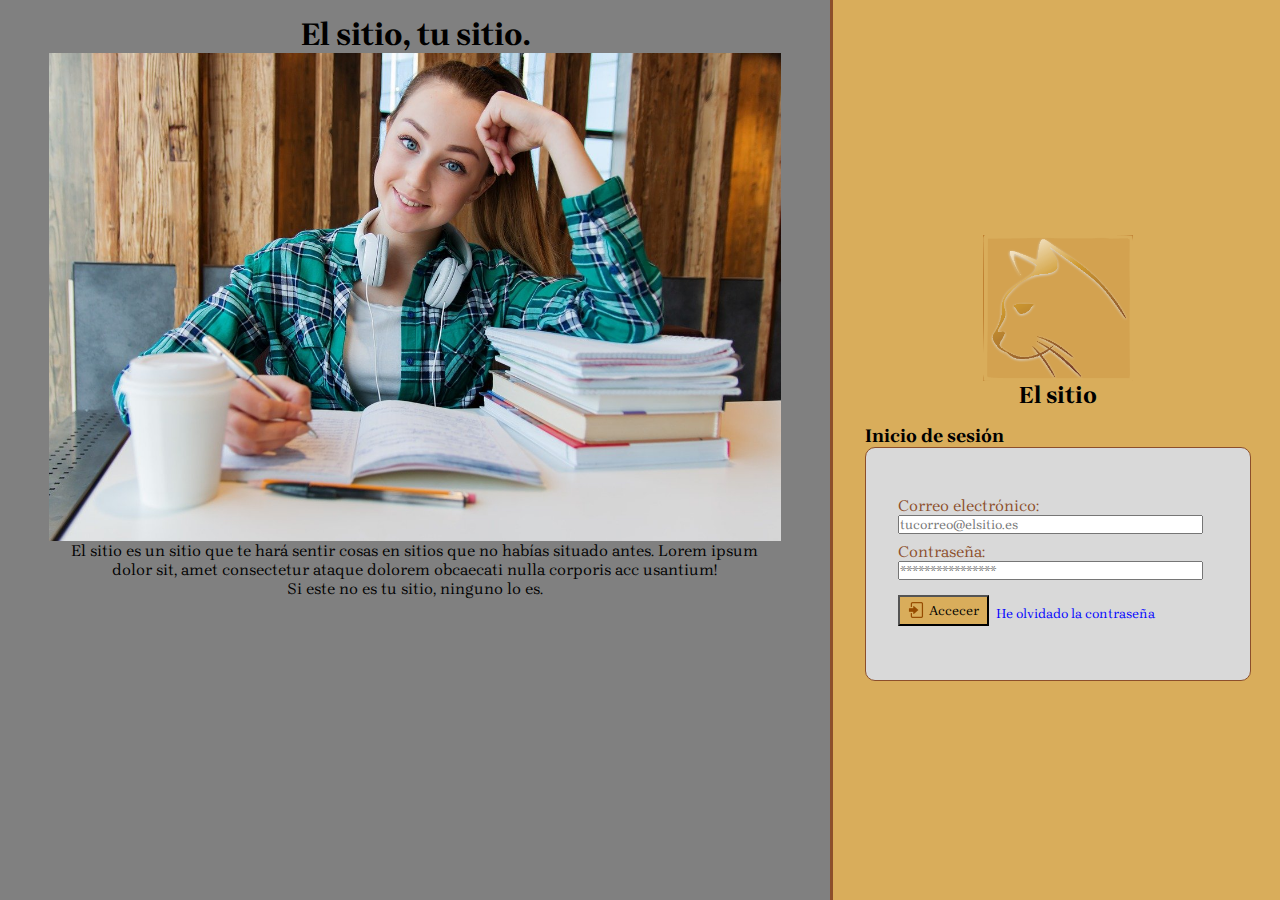
<file: index.html>
<!DOCTYPE html>
<html lang="es">

<head>
    <meta charset="UTF-8">
    <meta name="viewport" content="width=device-width, initial-scale=1.0">
    <title>Inicio de sesión - El Sitio</title>

    <link rel="stylesheet" href="CSS/basic.css">
    <link rel="stylesheet" href="CSS/login.css">
</head>

<body>
    <aside>
        <h1>El sitio, tu sitio.</h1>
        <img src="./img/estudiante.jpg" alt="">
        <p>
            El sitio es un sitio que te hará sentir cosas en sitios que no habías situado antes.
            Lorem ipsum dolor sit, amet consectetur ataque dolorem obcaecati nulla corporis
            acc usantium!
        </p>
        <p>
            Si este no es tu sitio, ninguno lo es.
        </p>
    </aside>
    <main>
        <div id="logo">
            <img src="./img/logo.png" alt="Logo de la web: un gato.">
            <h2>El sitio</h2>
        </div>
        <div id="formulario">
            <h3>Inicio de sesión</h3>
            <form action="inicio.html">
                <ul>
                    <li>
                        <label for="correo">Correo electrónico: </label>
                    </li>
                    <li><input type="email" id="correo" name="correo" placeholder="tucorreo@elsitio.es"
                            autocomplete="email" required>
                    </li>
                    <li>
                        <label for="contraseña">Contraseña: </label>
                    </li>
                    <li><input type="password" id="contraseña" name="contraseña" placeholder="****************"
                            autocomplete="current-password" required>
                    </li>
                    <li>
                        <button type="submit" class="aceptar" id="login">
                            <img src="./img/login.ico" alt="Login" class="loginico">
                            Accecer
                        </button>
                        <a href="#" onclick="alert('Contacta con el administrador de tu centro.');"><small>He olvidado
                                la contraseña</small></a>
                    </li>
                </ul>
            </form>
        </div>
    </main>
</body>

</html>
</file>
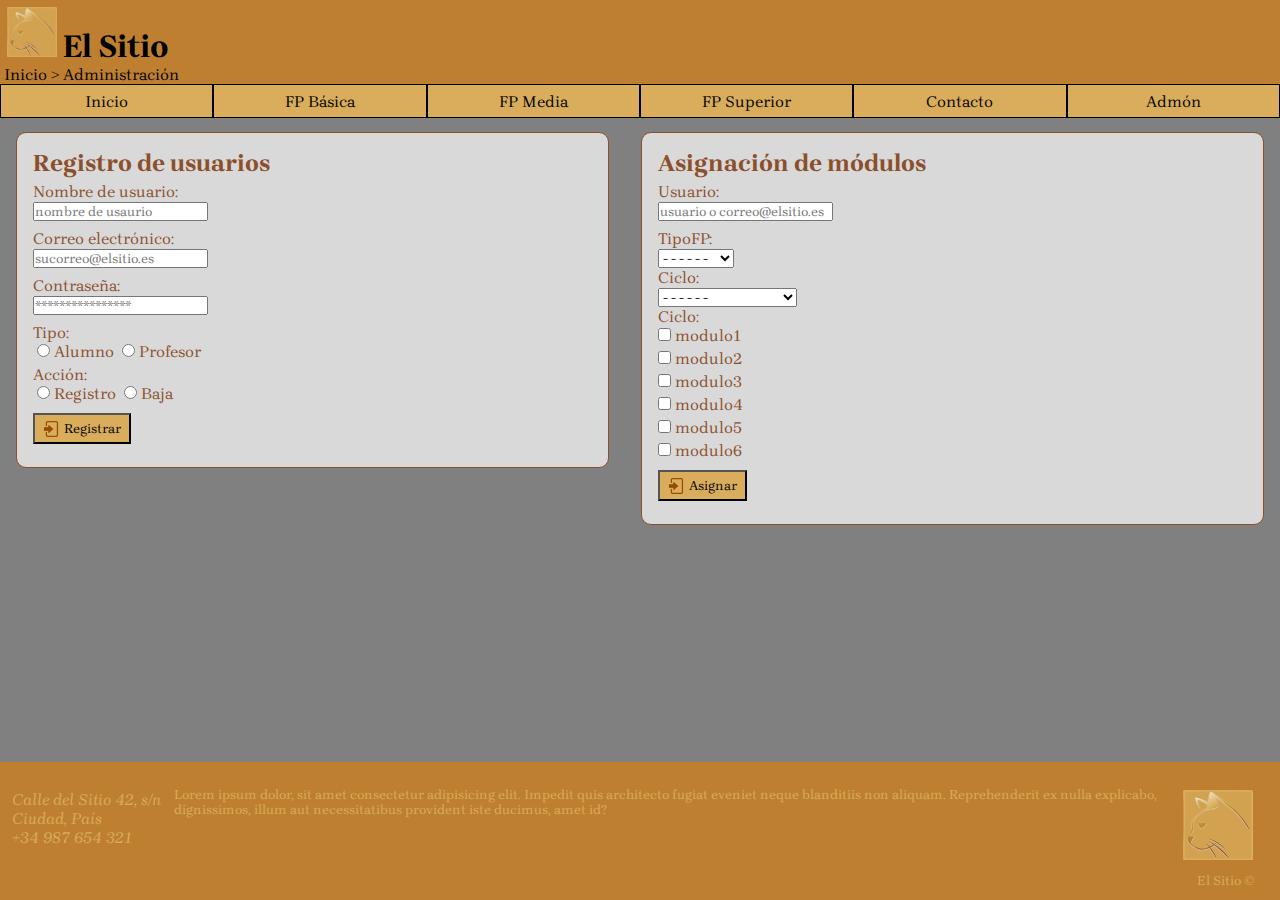
<file: administracion.html>
<!DOCTYPE html>
<html lang="es">

<head>
    <meta charset="UTF-8">
    <meta name="viewport" content="width=device-width, initial-scale=1.0">
    <title>Inicio - El Sitio</title>
    <link rel="stylesheet" href="CSS/basic.css">

    <link rel="stylesheet" href="CSS/administracion.css">
</head>

<body>
    <header>
        <img src="img/logo.png" alt="El logo de la web. Es un Gato" class="logo">
        <h1>&nbsp;El Sitio&nbsp;</h1>

    </header>

    <nav class="breadcrumb">
        <ul class="breadcrumb">
            <li>
                &nbsp;<a href="inicio.html">Inicio</a>
            </li>
            <li>
                <a href="#">Administración</a>
            </li>
        </ul>
    </nav>

    <div class="desplegable">
        <span class="desplegable">&nbsp;
            Menu
        </span>
        <ul class="btn-group">
            <li>
                <a href="inicio.html">Inicio</a>
            </li>
            <li>
                <a href="#">FP Básica</a>
            </li>
            <li>
                <a href="#">FP Media</a>
            </li>
            <li>
                <a href="#">FP Superior</a>
            </li>
            <li>
                <a href="#">Contacto</a>
            </li>
            <li>
                <a href="#">Admón</a>
            </li>
        </ul>
    </div>

    <main>
        <form>
            <h2>Registro de usuarios</h2>
            <ul>
                <li>
                    <label for="usuario_reg">Nombre de usuario: </label>
                </li>
                <li>
                    <input type="text" id="usuario_reg" name="usuario" placeholder="nombre de usaurio" required>
                </li>
                <li>
                    <label for="correo_reg">Correo electrónico: </label>
                </li>
                <li>
                    <input type="email" id="correo_reg" name="correo" placeholder="sucorreo@elsitio.es" required>
                </li>
                <li>
                    <label for="contraseña_reg">Contraseña: </label>
                </li>
                <li>
                    <input type="password" id="contraseña_reg" name="contraseña" placeholder="****************"
                        required>
                </li>
                <li>Tipo:</li>
                <li>
                    <label>
                        <input type="radio" class="radioButton" name="tipoUsuario" id="alum" required>Alumno
                    </label>
                    <label>
                        <input type="radio" class="radioButton" name="tipoUsuario" id="prof" required>Profesor
                    </label>
                </li>
                <li>Acción:</li>
                <li>
                    <label>
                        <input type="radio" class="radioButton" name="acción" id="reg" required>Registro
                    </label>
                    <label>
                        <input type="radio" class="radioButton" name="acción" id="baja" required>Baja
                    </label>
                </li>

                <li>
                    <button type="submit" class="aceptar" id="registrar">
                        <img src="./img/login.ico" alt="Login" class="loginico">
                        Registrar
                    </button>
                </li>
            </ul>
        </form>

        <form>
            <h2>Asignación de módulos</h2>
            <ul>
                <li>
                    <label for="usuario_asig">Usuario: </label>
                </li>
                <li>
                    <input type="text" id="usuario_asig" name="usuario" placeholder="usuario o correo@elsitio.es"
                        required>
                </li>
                <li>
                    <label for="FP">TipoFP: </label>
                </li>
                <li>
                    <select name="FP" id="FP" required>
                        <option value="">- - - - - -</option>
                        <option>Básica</option>
                        <option>Media</option>
                        <option>Superior</option>
                    </select>
                </li>
                <li>
                    <label for="ciclo">Ciclo: </label>
                </li>
                <li>
                    <select name="ciclo" id="ciclo" required>
                        <option value="">- - - - - -</option>
                        <option>Nombre del ciclo 1</option>
                        <option>Nombre del ciclo 2</option>
                        <option>Nombre del ciclo 3</option>
                        <option>Nombre del ciclo 4</option>
                        <option>Nombre del ciclo 5</option>
                        <option>Nombre del ciclo 6</option>
                        <option>Nombre del ciclo 7</option>
                        <option>Nombre del ciclo 8</option>
                    </select>
                </li>
                <li>
                    Ciclo:
                </li>
                <li class="modulos">
                    <ul>
                        <li>
                            <label>
                                <input type="checkbox" name="modulos" id="modulo1">
                                modulo1
                            </label>

                        </li>
                        <li>
                            <label>
                                <input type="checkbox" name="modulos" id="modulo2">
                                modulo2
                            </label>
                        </li>
                        <li>
                            <label>
                                <input type="checkbox" name="modulos" id="modulo3">
                                modulo3
                            </label>
                        </li>
                        <li>
                            <label>
                                <input type="checkbox" name="modulos" id="modulo4">
                                modulo4
                            </label>
                        </li>
                        <li>
                            <label>
                                <input type="checkbox" name="modulos" id="modulo5">
                                modulo5
                            </label>
                        </li>
                        <li>
                            <label>
                                <input type="checkbox" name="modulos" id="modulo6">
                                modulo6
                            </label>
                        </li>
                    </ul>
                </li>





                <li>
                    <button type="submit" class="aceptar" id="asignar">
                        <img src="./img/login.ico" alt="Login" class="loginico">
                        Asignar
                    </button>
                </li>
            </ul>
        </form>

    </main>
    <!-- <aside>
        <div class="texto">
            <h5>Admnistrar es una tarea honorable. No Te olvides nunca.</h5>

        </div>
        <div class="imagen">
            <img src="img/calendario.png" alt="calendario">
        </div>
        <div class="texto">

        </div>


    </aside> -->
    <footer>

        <small>
            Lorem ipsum dolor, sit amet consectetur adipisicing elit. Impedit quis architecto fugiat eveniet neque
            blanditiis non aliquam. Reprehenderit ex nulla explicabo, dignissimos, illum aut necessitatibus provident
            iste ducimus, amet id?
        </small>

        <address>
            <p>Calle del Sitio 42, s/n </p>
            <p>Ciudad, País</p>
            <p>+34 987 654 321</p>
        </address>
        <div id="logo_footer">
            <img src="img/logo.png" alt="El logo de la web. Es un gato." class="logo">
            <small> El Sitio &copy;</small>
        </div>
    </footer>

</body>

</html>
</file>
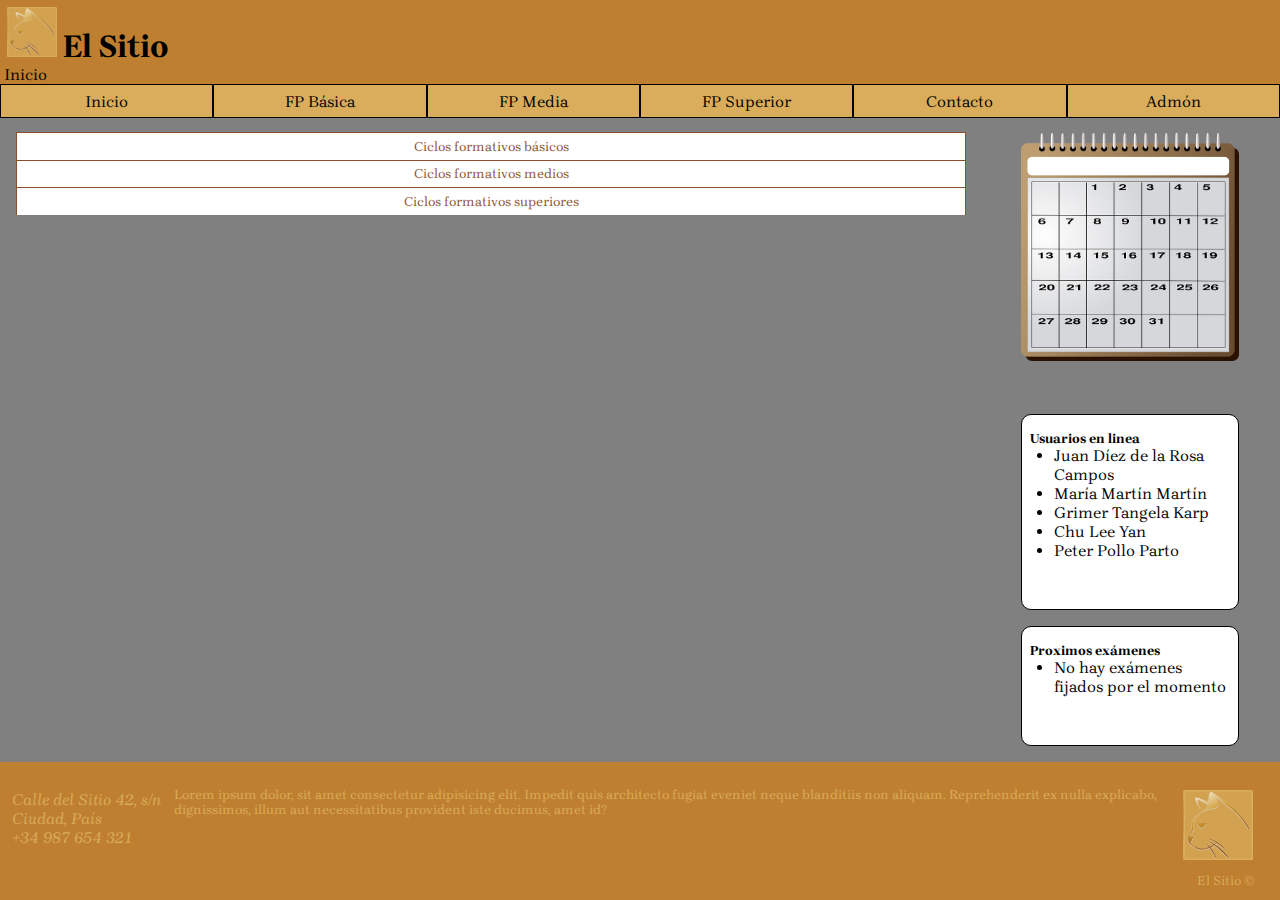
<file: inicio.html>
<!DOCTYPE html>
<html lang="es">

<head>
    <meta charset="UTF-8">
    <meta name="viewport" content="width=device-width, initial-scale=1.0">
    <title>Inicio - El Sitio</title>
    <link rel="stylesheet" href="CSS/basic.css">

    <link rel="stylesheet" href="CSS/inicio.css">
</head>

<body>


    <script>
        document.addEventListener("DOMContentLoaded", () => {
            let ciclos = document.getElementsByClassName('ciclos');

            for (let i = 0; i < ciclos.length; i++) {
                const div = ciclos[i];

                div.addEventListener('click', mostrarOcultar);
            }
        })


        function mostrarOcultar(e) {
            let nivel = e.target.parentNode.getAttribute('class').split(' ')[1];

            let div = document.getElementsByClassName(nivel)[1];


            if (div.style.display != "flex") {
                div.style.display = "flex";
            } else {
                div.style.display = "none";
            }
        }
    </script>
    <header>
        <img src="img/logo.png" alt="El logo de la web. Es un Gato" class="logo">
        <h1>&nbsp;El Sitio&nbsp;</h1>

    </header>

    <nav class="breadcrumb">
        <ul class="breadcrumb">
            <li>
                &nbsp;<a href="#">Inicio</a>
            </li>
        </ul>
    </nav>

    <div class="desplegable">
        <span class="desplegable">&nbsp;
            Menu
        </span>
        <ul class="btn-group">
            <li>
                <a href="#">Inicio</a>
            </li>
            <li>
                <a href="#">FP Básica</a>
            </li>
            <li>
                <a href="#">FP Media</a>
            </li>
            <li>
                <a href="#">FP Superior</a>
            </li>
            <li>
                <a href="#">Contacto</a>
            </li>
            <li>
                <a href="administracion.html">Admón</a>
            </li>
        </ul>
    </div>

    <main>
        <div id="ciclos">
            <div class="ciclos basicos">
                <button>Ciclos formativos básicos</button>
                <div class="modulos basicos">
                    <div class="modulo">
                        <img src="img/modulo.jpg" alt="modulo1">
                        <span class="nombreMod">Nombre del módulo</span>
                    </div>
                    <div class="modulo">
                        <img src="img/modulo.jpg" alt="modulo1">
                        <span class="nombreMod">Nombre del módulo</span>
                    </div>
                    <div class="modulo">
                        <img src="img/modulo.jpg" alt="modulo1">
                        <span class="nombreMod">Nombre del módulo</span>
                    </div>
                    <div class="modulo">
                        <img src="img/modulo.jpg" alt="modulo1">
                        <span class="nombreMod">Nombre del módulo</span>
                    </div>
                    <div class="modulo">
                        <img src="img/modulo.jpg" alt="modulo1">
                        <span class="nombreMod">Nombre del módulo</span>
                    </div>
                    <div class="modulo">
                        <img src="img/modulo.jpg" alt="modulo1">
                        <span class="nombreMod">Nombre del módulo</span>
                    </div>
                    <div class="modulo">
                        <img src="img/modulo.jpg" alt="modulo1">
                        <span class="nombreMod">Nombre del módulo</span>
                    </div>
                </div>
            </div>
            <div class="ciclos medios">
                <button>Ciclos formativos medios</button>
                <div class="modulos medios">
                    <div class="modulo">
                        <img src="img/modulo.jpg" alt="modulo1">
                        <span class="nombreMod">Nombre del módulo</span>
                    </div>
                    <div class="modulo">
                        <img src="img/modulo.jpg" alt="modulo1">
                        <span class="nombreMod">Nombre del módulo</span>
                    </div>
                    <div class="modulo">
                        <img src="img/modulo.jpg" alt="modulo1">
                        <span class="nombreMod">Nombre del módulo</span>
                    </div>
                </div>
            </div>
            <div class="ciclos superiores">
                <button>Ciclos formativos superiores</button>
                <div class="modulos superiores">
                    <div class="modulo">
                        <img src="img/modulo.jpg" alt="modulo1">
                        <span class="nombreMod">Nombre del módulo</span>
                    </div>
                    <div class="modulo">
                        <img src="img/modulo.jpg" alt="modulo1">
                        <span class="nombreMod">Nombre del módulo</span>
                    </div>
                </div>
            </div>
        </div>

    </main>
    <aside>
        <div class="imagen">
            <img src="img/calendario.png" alt="calendario">
        </div>
        <div class="texto">
            <h5>Usuarios en linea</h5>
            <ul>
                <li>Juan Díez de la Rosa Campos </li>
                <li>María Martín Martín</li>
                <li>Grimer Tangela Karp</li>
                <li>Chu Lee Yan</li>
                <li>Peter Pollo Parto</li>
            </ul>
        </div>
        <div class="texto">
            <h5>Proximos exámenes</h5>
            <ul>
                <li> No hay exámenes fijados por el momento</li>
            </ul>
        </div>

    </aside>
    <footer>

        <small>
            Lorem ipsum dolor, sit amet consectetur adipisicing elit. Impedit quis architecto fugiat eveniet neque
            blanditiis non aliquam. Reprehenderit ex nulla explicabo, dignissimos, illum aut necessitatibus provident
            iste ducimus, amet id?
        </small>

        <address>
            <p>Calle del Sitio 42, s/n </p>
            <p>Ciudad, País</p>
            <p>+34 987 654 321</p>
        </address>
        <div id="logo_footer">
            <img src="img/logo.png" alt="El logo de la web. Es un gato." class="logo">
            <small> El Sitio &copy;</small>
        </div>
    </footer>

</body>

</html>
</file>
<file: CSS/basic.css>
@import url('https://fonts.googleapis.com/css2?family=Brygada+1918&display=swap');

* {
    font-family: 'Brygada 1918', 'Times New Roman', Times, serif;
    margin: 0;
    padding: 0;
}

html,
body {
    width: 100%;
    height: 100%;
    min-width: 200px;
}

body {
    background-color: gray;
    box-sizing: border-box;

    display: grid;
    /* grid-template-columns: 1fr; */
    grid-template-rows: 65px min-content 2em auto min-content min-content;
    grid-template-areas:
        'cabecera'
        'scrumb'
        'menu'
        'main'
        'aside'
        'pie';
}

body * {
    box-sizing: content-box;
}


/* Enlaces en el cuerpo de la página:
    Si no se ha visitado: azul enlace
    Si se ha visitado: morado enlace */

a:link {
    color: blue;
    text-decoration: none;
}

a:visited {
    color: purple
}

a:active {
    color: #D9AD5B
}

a:hover {
    color: white;
    text-decoration: underline;

}


/* Cabecera de la página */

header {
    background-color: #BF7F30;
    color: black;
    box-sizing: content-box;
    display: flex;
    align-items: baseline;
    flex-wrap: wrap;
    padding: 7px 7px 0px 7px;
    grid-area: cabecera;
}

.logo {
    width: 50px;
    height: 50px;
}

/* BREADCRUMB */
nav.breadcrumb {

    background-color: #BF7F30;
    box-sizing: content-box;
    width: 100%;
    grid-area: scrumb;
}

ul.breadcrumb {
    background-color: #BF7F30;
    box-sizing: content-box;
    list-style: none;
    width: 100%;
}

ul.breadcrumb li {
    display: inline;
}

ul.breadcrumb li+li::before {
    content: " > ";
}

ul.breadcrumb li a {
    color: black;
}

ul.breadcrumb li a:hover {
    color: white;
}


/* Botones navegación */

/* Desplegable verticales */
div.desplegable {
    position: relative;
    display: flex;
    width: 100%;
    background-color: #4CAF50;
    grid-area: menu;
}

span.desplegable,
.btn-group {
    width: 100%;
}

.btn-group {
    display: none;
    position: absolute;
    z-index: 1;
    width: 100%;
}

div.desplegable:hover .btn-group {
    display: block;
}

.btn-group li,
span.desplegable {
    background-color: #D9AD5B;
    border-top: 1px solid black;
    border-bottom: 1px solid black;
    color: #8C4F2B;
    cursor: pointer;
    text-align: center;
    display: flex;
    align-items: center;
    float: left;
    width: 100%;
    height: 2em;

}

.btn-group a {
    margin: auto;
    padding: auto;
    color: black;

}

.btn-group li:hover a {
    color: white;
}

.btn-group a:hover {
    color: white;

}

/* Clear floats (clearfix hack) */
.btn-group:after {
    content: "";
    clear: both;
    display: table;
}


.btn-group li:not(:last-child) {
    border-bottom: none;
}

/* Add a background color on hover */
.btn-group li:hover {
    text-decoration: underline;
    background-color: #8C4F2B;
}


/* Cuerpo de la página */

main {
    box-sizing: content-box;
    background-color: gray;
    color: black;
    grid-area: main;

}




aside {
    grid-area: aside;
    display: flex;
    flex-direction: row;
    flex-wrap: wrap;
    justify-content: space-evenly;
    align-items: stretch;


    background-color: gray;
    padding: 0.5em;
}

aside div {
    /* width: 100%; */
    /* min-width: 200px; */
    max-width: calc(250px - 2em);

    width: auto;
    height: auto;
    margin: 0.5em;
    /* border: 1px solid black; */
}

aside .texto {
    width: auto;
    max-width: calc(248px - 3em);
    background-color: white;
    padding: 1em 0.5em;
    border: 1px solid black;
    border-radius: 10px;


}

aside .texto li {

    margin-left: 1.5em;
}

aside div img {
    width: 100%;
    height: auto;
}

/* Pie de página */

footer {
    background-color: #BF7F30;
    color: #D9AD5B;
    padding: 12px;
    grid-area: pie;
    display: grid;
    grid-template-columns: auto 80px;
    grid-template-rows: auto auto;
    grid-template-areas:
        'small small'
        'dir   logo ';
}

footer small {
    grid-area: small;
}

footer address {
    margin-top: 1em;
    grid-area: dir;

}

#logo_footer {
    margin: 1em auto 0 auto;
    display: flex;
    flex-direction: column;
    grid-area: logo;

}

footer .logo {
    width: 70px;
    height: 70px;
}




/* Elementos de los formularios */

form {
    background-color: #D9D9D9;
    color: #8c4f2b;
    border: 1px solid #8c4f2b;
    border-radius: 10px;
    margin: 1em;
    padding: 1em;
}

form h2 {
    margin-bottom: 0.2em;
}

form ul {
    list-style: none;
    padding: 0;
}

form input {
    margin-bottom: 0.6em;
}

.radioButton {
    margin-left: 0.3em;
    margin-right: 0.3em;
}

.loginico {
    margin-right: 0.4em;
}

button {
    display: flex;
    align-items: center;
    justify-content: center;
}



.aceptar {
    background-color: #D9AD5B;
    color: black;
    padding: 0.4em 0.6em;
    margin: 0.5em 0.5em 0.5em 0;
}

.cancelar {
    background-color: #D9D9D9;
    color: black;
    padding: 0.4em 0.6em;
    margin: 0.5em 0.5em 0.5em 0;
}


@media (min-width: 500px) {

    /* Botones navegación */

    /* Desplegable verticales */
    div.desplegable {
        display: flex;
    }

    span.desplegable,
    .btn-group {
        width: 100%;
    }

    .btn-group {
        display: flex;
    }

    /* para que ya no se despliegue */
    div.desplegable:hover .btn-group {
        display: flex;
    }

    span.desplegable {
        display: none;
    }

    .btn-group li {
        border: 1px solid black;
        display: flex;
        min-width: max-content;
        padding: 0 0.5em;

    }

    .btn-group li:not(:last-child) {
        border-bottom: 1px solid black;
    }

    footer {

        grid-template-columns: auto auto auto;
        grid-template-rows: auto;
        grid-template-areas:
            'dir small logo ';
    }

    footer small {
        margin: 1em 1em 0 1em;
    }
}


@media (min-width: 1000px) {

    body {
        grid-template-columns: 1fr 300px;
        grid-template-rows: 65px min-content 2em auto min-content;
        grid-template-areas:
            'cabecera cabecera'
            'scrumb scrumb'
            'menu menu'
            'main aside'
            'pie pie';
    }



    ;

}
</file>
<file: CSS/login.css>
html,
body {
    width: auto;
    height: auto;
}

body {
    display: flex;
    justify-content: space-around;

    align-items: flex-start;

}

aside {
    display: none;

}

main {
    border: 3px solid #8C4F2B;
    background-color: #D9AD5B;
    box-sizing: border-box;
    display: grid;
    grid-column: 1fr;
    grid-template-rows: min-content;
    grid-template-areas:
        'logo'
        'formulario';
    align-content: stretch;
    /* justify-content: center; */
    margin: 1em;
    padding: 2em;
    height: auto;
    min-width: 231px;
    width: 95%;
}


#logo {
    grid-area: logo;
    margin: auto;
    width: calc(35% - 1em);
    min-width: 150px;
    display: flex;
    flex-direction: column;
}

#logo>img {
    margin: auto;
    margin-top: 1em;
    width: 150px;
}

#formulario {
    grid-area: formulario;
    box-sizing: border-box;
    margin: 1em 0;
    width: 100%;
    max-width: 400px;
}


h2,
h3 {
    margin: auto;
    text-align: left;

}

form {
    box-sizing: border-box;
    width: 100%;
    margin: 0;
    text-align: left;
}

ul {
    margin: 2em 1em;
    list-style: none;
    padding: 0;
    display: flex;
    flex-wrap: wrap;
}

li,
input {
    width: 100%;
    margin-right: 0.5em;
    display: flex;
    align-content: center;
    flex-wrap: wrap;
    align-items: baseline;
}


button {
    display: flex;
    align-items: center;
}


.loginico {
    margin-right: 0.4em;
}

@media (min-width: 600px) {
    body {
        height: scree;
        display: grid;
        /* justify-content: space-between;

        align-items: flex-start;
        box-sizing: content-box; */
        grid-template-columns: 1fr 450px;
        grid-template-rows: 100%;
        grid-template-areas: 'aside main';
    }

    aside {
        max-width: 100%;
        margin: auto;
        height: 100%;
        display: flex;
        align-items: center;
        align-content: center;
        justify-content: center;
        flex-wrap: wrap;
        grid-area: aside;
    }

    aside h1 {
        margin: 0 10%;
    }

    aside img {
        width: 90%;
        margin: 0.5em, 5%;
        height: auto;
    }

    aside p {
        max-width: 85%;
        margin: 0 7.5%;
        text-align: center;
    }



    main {

        border: none;
        border-left: 3px solid #8C4F2B;
        grid-area: main;
        height: 100%;
        height: max(100%, 100vh);
        width: 450px;
        margin: 0;
        padding: 1em 2em;
        grid-column: 1fr;
        grid-template-rows: auto min-content min-content auto;
        grid-template-areas:
            ' '
            'logo'
            'formulario'
            ' ';
    }


    #logo {
        grid-area: logo;
        margin-bottom: 0;

        width: calc(35% - 1em);
        min-width: 150px;
        display: flex;
        flex-direction: column;

    }

    #formulario {
        grid-area: formulario;
        box-sizing: border-box;
        margin-top: 1em;
        width: calc(450px - 4em);
        margin-bottom: 0;


    }
}
</file>
<file: CSS/administracion.css>
body {
    background-color: gray;
    box-sizing: border-box;

    display: grid;
    grid-template-columns: 1fr;
    grid-template-rows: 65px min-content 2em auto min-content;
    grid-template-areas:
        'cabecera'
        'scrumb'
        'menu'
        'main'
        'pie';
}

main {
    display: flex;
    flex-wrap: wrap;
}

form {

    flex-grow: 1;
    height: min-content;
}

.modulos {
    display: flex;
    flex-wrap: wrap;
    justify-content: space-between;

    width: 40%;
}
</file>
<file: CSS/inicio.css>
#ciclos {
    box-sizing: border-box;
    width: auto;
    margin: 1em;
    position: relative;
}


#ciclos button {
    box-sizing: content-box;
    background-color: white;
    border: 1px solid #8C4F2B;
    color: #8C4F2B;
    /* cursor: pointer; */
    width: 100%;
    height: 2em;
    margin: auto;
    display: block;
}

#ciclos button:not(:last-child) {
    border-bottom: none;
    /* Prevent double borders */
}

/* Add a background color on hover */
#ciclos button:hover {
    background-color: #8C4F2B;
    color: white;
    border-color: #D9AD5B;
}

.modulos {
    box-sizing: content-box;
    background-color: whitesmoke;
    border: 1px solid #8C4F2B;
    color: #8C4F2B;
    width: 100%;
    padding: 0.5em 0;
    margin: auto;
    display: flex;
    flex-wrap: wrap;

    display: none;
    /* position: absolute; */
    /* z-index: 1; */
    /* position: absolute; */
}

.modulos {
    border-radius: 0 0 10px 10px;
}


.modulo {
    width: 200px;
    height: calc(115px + 1.25em);
    background-color: #e9e9e9;
    border: 1px solid #b9b9b9;
    display: flex;
    flex-wrap: wrap;
    margin: 0.35em auto 0.35em auto;
}

.modulo:hover {
    cursor: pointer;
}


.modulo img {
    width: 200px;
    height: 115px;
}

/* para que se despliegue con hover
pero lo he hecho con javascipt
por que hover no era practico en este caso*/

/* .basicos:hover .basicos {
    display: flex;
}

.medios:hover .medios {
    display: flex;
}

.superiores:hover .superiores {
    display: flex;
} */
</file>
